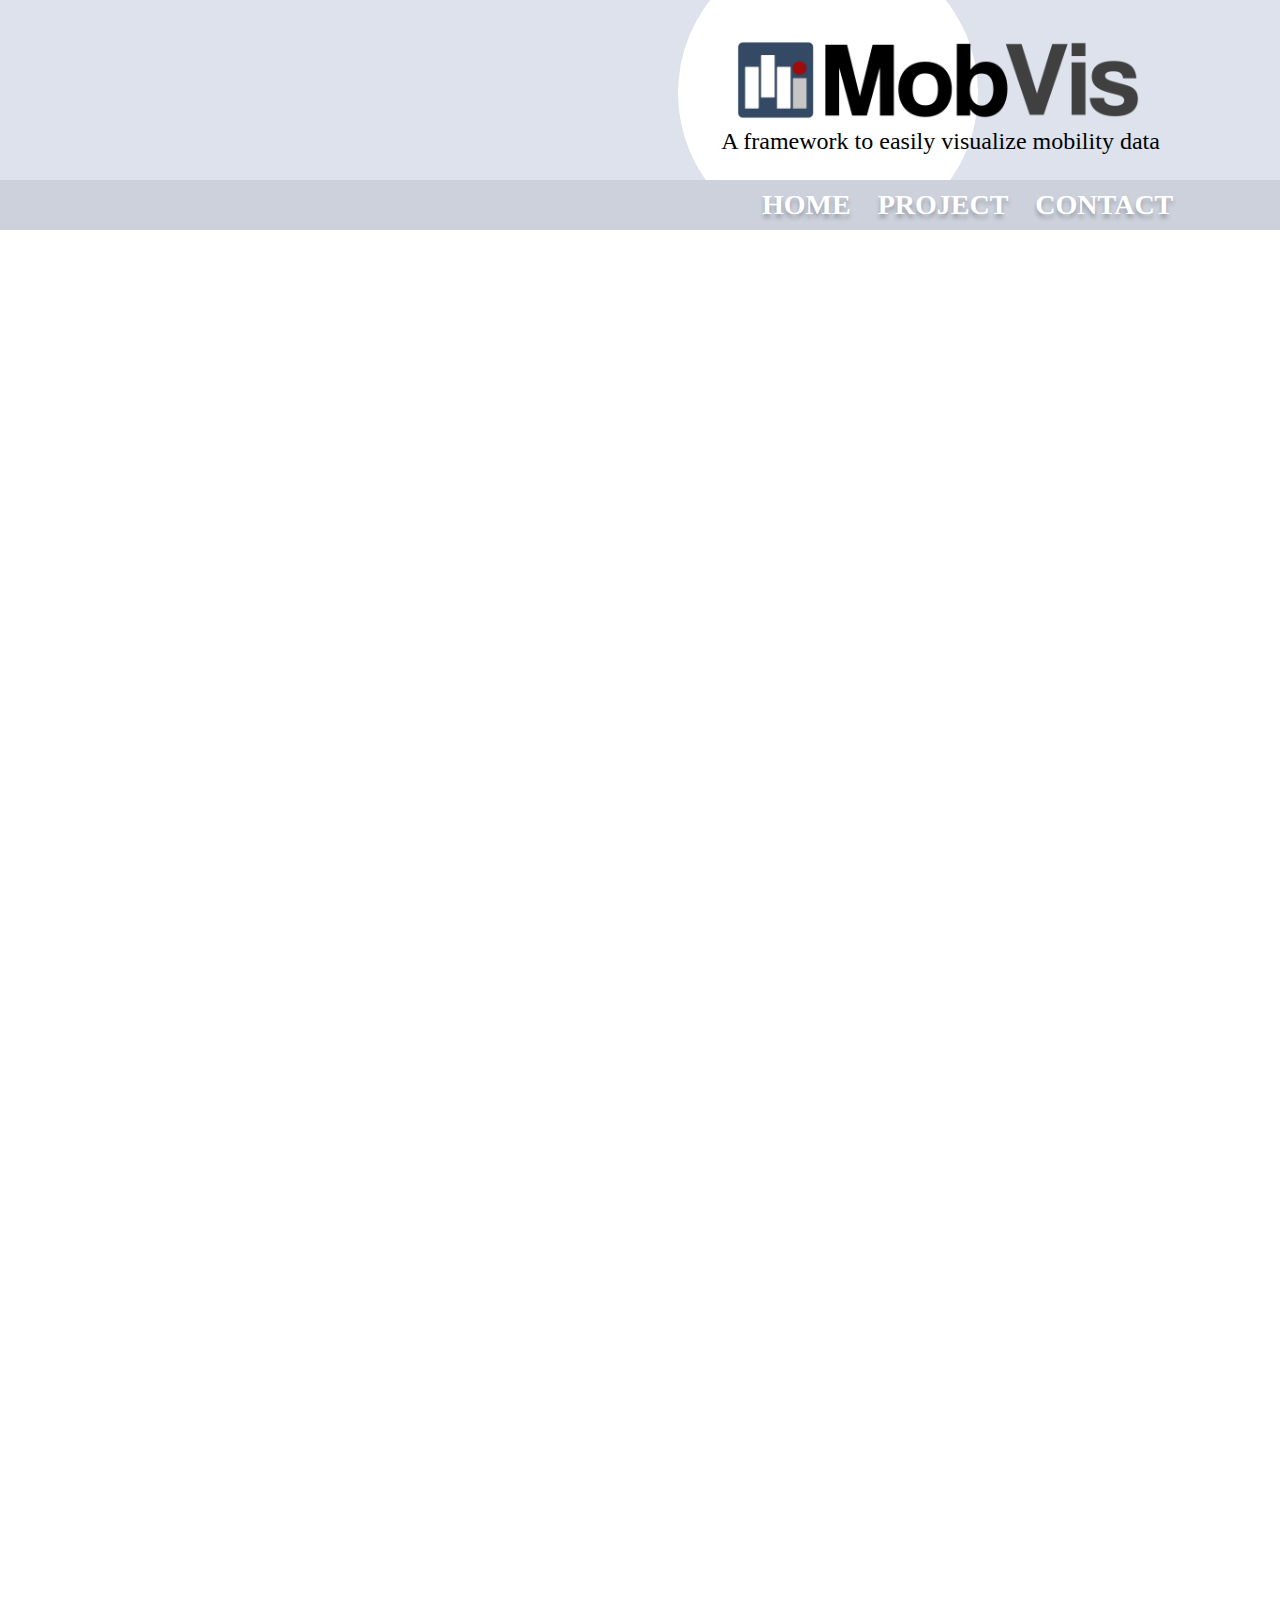
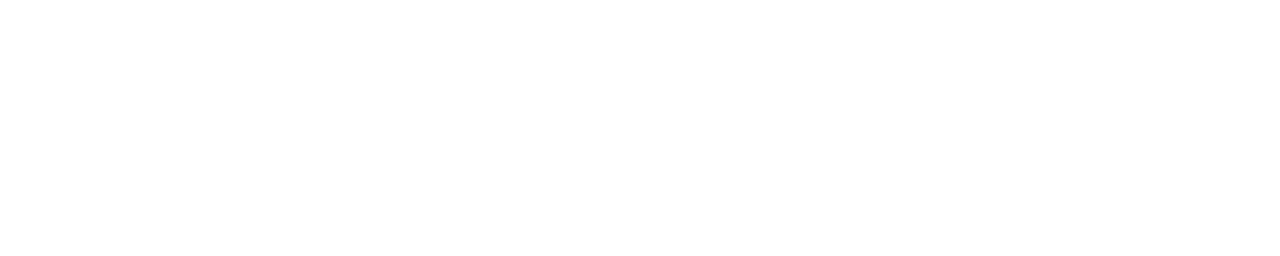
<file: front/index.html>
<!DOCTYPE html>
<html>
<head>
    <meta charset="UTF-8">
    <meta charset="UTF-8">
    <meta http-equiv="X-UA-Compatible" content="IE=edge">
    <meta name="viewport" content="width=device-width, initial-scale=1.0">
    <title>MobVis: Easily visualize mobility data</title>
    <link rel="stylesheet" href="css/header-style.css">
    <script src="js/navigation.js"></script>
</head>
<body>
    <header>
        <div class="top-bar"></div>
        <div class="top-circles" id="circle1"></div>
        <div class="top-circles" id="circle2"></div>
        <a href="https://ufop.br/" target="_blank">
            <img src="images/logo_ufop.png"
                 alt="UFOP logo"
                 class="ufop-logo"
                 title="Universidade Federal de Ouro Preto" />
        </a>
       <img src="images/logo_full.png"
            alt="MobVis Logo"
            class="top-logo"
            title="MobVis: A framework to easily visualize mobility data" />

        <span class="top-phrase">A framework to easily visualize mobility data</span>
        <div class="navbar-bar"></div>

        <nav class="navbar">
            <a href="home.html">HOME</a>
            <a href="project.html">PROJECT</a>
            <a href="contact.html">CONTACT</a>
        </nav>
    </header>
    <section id="content">
        <!-- Current page content -->
    </section>
    <script>loadContent()</script>
</body>
</html>
</file>
<file: front/css/header-style.css>
body {
    width: 1860px;
    height: 1840px;

    position: relative;

    background: #FFF;
}

.top-logo {
    position: relative;

    width: 403.16px;
    height: 80px;

    left: 39.16%;
    top: 32px;
}

.top-phrase {
    position: relative;

    width: 480px;
    height: 50px;

    left: 38.35%;
    top: 24px;

    font-family: 'Calibri';
    font-style: normal;
    font-weight: 400;
    font-size: 24px;
    line-height: 29px;
    display: flex;
    align-items: center;
    text-align: center;

    color: #000;
}

.top-bar {
    position: absolute;

    top: -8px;
    left: -8px;

    width: 102.3%;
    height: 180px;

    padding: 0;
    margin: 0;

    align-items: center;

    background: #DDE2ED;
}

.top-circles {
    position: absolute;

    top: -65px;

    height: 300px;

    background: #FFF;
}

#circle1 {
    border-radius: 50%;

    left: 670px;

    width: 300px;
}

#circle2 {
    border-radius: 100% 0 0 100% / 50% 0 0 50%;

    left: 1745px;

    width: 150px;
}

.ufop-logo {
    position: absolute;

    width: 52px;
    height: 110px;

    left: 1800px;
    top: 26px;
}

.navbar-bar {
    position: absolute;

    top: 172px;
    left: -8px;

    width: 102.3%;
    height: 50px;

    padding: 0;
    margin: 0;

    align-items: center;

    background: #CCD1DC;
}

.navbar {
    position: relative;

    display: inline;

    left: 40%;
    top: 46px;

    height: 38px;
    width: 124px;

    font-family: 'Calibri';
    font-style: normal;
    font-weight: 700;
    font-size: 28px;
    line-height: 34px;
    align-items: center;
    text-align: center;

    text-shadow: 0px 4px 4px rgba(0, 0, 0, 0.25);
}

.navbar a {
    text-decoration: none;
    color: #FFF;

    margin: 10px;
}

.navbar a:hover {
    background-color: rgba(0, 0, 0, 0.1);
    transition: 260ms;
}
</file>
